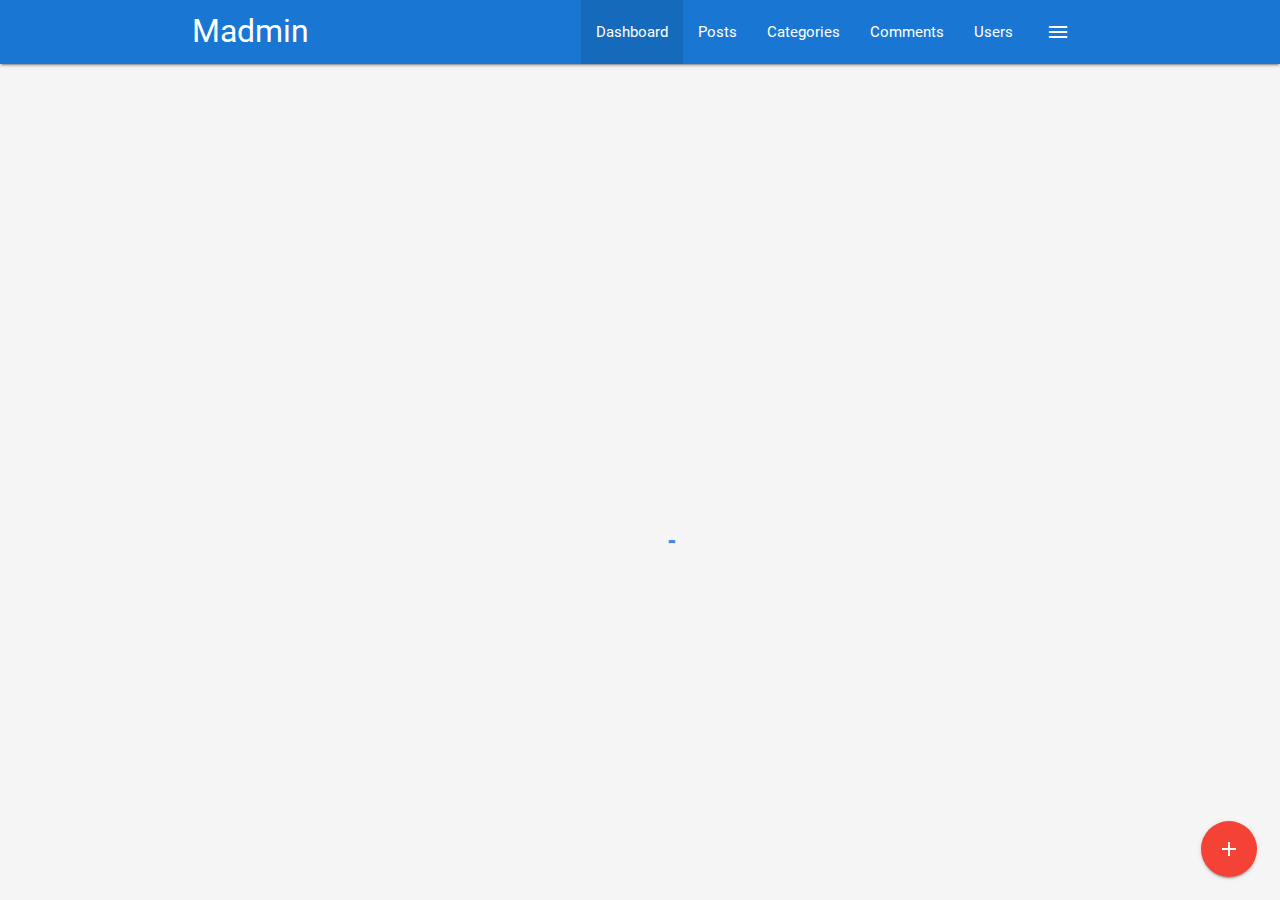
<file: index.html>
<!DOCTYPE html>
<html>

<head>
	<!--Import Google Icon Font-->
	<link href="https://fonts.googleapis.com/icon?family=Material+Icons" rel="stylesheet">
	<!--Import materialize.css-->
	<link type="text/css" rel="stylesheet" href="css/materialize.min.css" media="screen,projection" />
	<link type="text/css" rel="stylesheet" href="css/main.css" />

	<!--Let browser know website is optimized for mobile-->
	<meta name="viewport" content="width=device-width, initial-scale=1.0" />
	<title>Admin Page</title>
</head>

<body class="grey lighten-4">
	<!-- Navigation section-->
	<nav class="blue darken-2">
		<div class="container">
			<div class="nav-wrapper">
				<a href="index.html" class="brand-logo">Madmin</a>
				<a href="#" data-activates="side-nav" class="button-collapse show-on-large right">
					<i class="material-icons">menu</i>
				</a>
				<ul class="right hide-on-med-and-down">
					<li class="active"><a href="index.html">Dashboard</a></li>
					<li><a href="post.html">Posts</a></li>
					<li><a href="category.html">Categories</a></li>
					<li><a href="comments.html">Comments</a></li>
					<li><a href="users.html">Users</a></li>
				</ul>
				<!--				side nav-->
				<ul class="side-nav" id="side-nav">
					<li>
						<div class="user-view">
							<div class="background">
								<img src="img/ocean.jpg" class="responsive-img">
							</div>
							<a href="#">
								<img src="img/person1.jpg" class="circle">
							</a>
							<a href="#">
								<span class="name white-text">Lokendra Dangi</span>
							</a>
							<a href="#">
								<span class="email white-text">pachar.com@gmail.com</span>
							</a>
						</div>
					</li>
					<li><a href="index.html"><i class="material-icons">dashboard</i>Dashboard</a></li>
					<li><a href="post.html">Posts</a></li>
					<li><a href="category.html">Categories</a></li>
					<li><a href="comments.html">Comments</a></li>
					<li><a href="users.html">Users</a></li>
					<li>
						<div class="divider"></div>
					</li>
					<li>
						<a class="subheader">Account Controls</a>
					</li>
					<li>
						<a class="waves-effect" href="login.html">Logout</a>
					</li>
				</ul>
			</div>
		</div>
	</nav>
	<!--End of Navigation section-->

	<!--stats Section -->
	<section class="section section-stats center">
		<div class="row">
			<div class="col s12 m6 l3">
				<div class="card-panel blue lighten-1 white-text center">
					<i class="material-icons medium">insert_emoticon</i>
					<h5>Monthly Visitors</h5>
					<h3 class="count">28350</h3>
					<div class="progress grey lighten-1">
						<div class="determinate white" style="width: 40%;"></div>
					</div>
				</div>
			</div>
			<div class="col s12 m6 l3">
				<div class="card-panel  center">
					<i class="material-icons medium">mode_edit</i>
					<h5>Blog Post</h5>
					<h3 class="count">150</h3>
					<div class="progress grey lighten-1">
						<div class="determinate blue lighten-1" style="width: 20%;"></div>
					</div>
				</div>
			</div>
			<div class="col s12 m6 l3">
				<div class="card-panel blue lighten-1 white-text center">
					<i class="material-icons medium">mode_comment</i>
					<h5>Comments</h5>
					<h3 class="count">1200</h3>
					<div class="progress grey lighten-1">
						<div class="determinate white" style="width: 40%;"></div>
					</div>
				</div>
			</div>
			<div class="col s12 m6 l3">
				<div class="card-panel  center">
					<i class="material-icons medium">supervisor_account</i>
					<h5>Users</h5>
					<h3 class="count">350</h3>
					<div class="progress grey lighten-1">
						<div class="determinate blue" style="width: 10%;"></div>
					</div>
				</div>
			</div>
		</div>
	</section>
	<!-- End of stats Section -->

	<!--chart section-->
	<section class="section section-visitors blue lighten-4">
		<div class="row">
			<div class="col s12 m6 l8">
				<div class="card-panel">
					<div id="chartcontainer" style="height: 300px; width: 100%;"></div>
				</div>
			</div>
			<div class="col s12 m6 l4">
				<!--			latest comments-->
				<ul class="collection with-header latest-comments">
					<li class="collection-header">
						<h5>Latest Comments</h5>

					</li>

					<li class="collection-item avatar">
						<img src="img/person1.jpg" alt="" class="circle"><span class="title">Lokey Dangi</span>
						<p>"On the other hand, we denounce with righteous indignation and dislike ,</p>
						<a href="#" class="approve green-text">Approve</a> |
						<a href="#" class="deny red-text">Deny</a>
					</li>

					<li class="collection-item avatar">
						<img src="img/person2.jpg" alt="" class="circle"><span class="title">Raji Dangi</span>
						<p>"On the other hand, we denounce with righteous indignation and dislike</p>
						<a href="#" class="approve green-text">Approve</a> |
						<a href="#" class="deny red-text">Deny</a>
					</li>

					<li class="collection-item avatar">
						<img src="img/person3.jpg" alt="" class="circle"><span class="title">Hasil Dangi</span>
						<p>"On the other hand, we denounce with righteous indignation and dislike </p>
						<a href="#" class="approve green-text">Approve</a> |
						<a href="#" class="deny red-text">Deny</a>
					</li>
				</ul>
			</div>
		</div>
	</section>
	<!-- End of chart section-->

	<!--section Recent post and todolist-->
	<section class="section section-recent">
		<div class="row">
			<div class="col s12 l8 m6">
				<div class="card">
					<div class="card-content">
						<span class="card-title">Recent Posts</span>
						<table class="striped">
							<thead>
								<tr>
									<th>Title</th>
									<th>Category</th>
									<th> </th>
								</tr>
							</thead>
							<tbody>
								<tr>
									<td>Post One</td>
									<td>Web Developement</td>
									<td>
										<a href="detail.html" class="btn blue lighten-2">Details</a>
									</td>
								</tr>
								<tr>
									<td>Post Two</td>
									<td>Graphic Design</td>
									<td>
										<a href="detail.html" class="btn blue lighten-2">Details</a>
									</td>
								</tr>
								<tr>
									<td>Post Three</td>
									<td>Web Developement</td>
									<td>
										<a href="detail.html" class="btn blue lighten-2">Details</a>
									</td>
								</tr>
							</tbody>
						</table>
					</div>
				</div>
			</div>
			<div class="col s12 l4 m6">
				<div class="card">
					<div class="card-content">
						<span class="card-title">Quick TodoList</span>
						<form id="todo-form">
							<div class="input-field">
								<input id="todo" type="text" placeholder="Add Items">
							</div>
						</form>
						<ul class="collection todos">
							<li class="collection-item">
								<div>Todo One
									<a href="#!" class="secondary-content delete">
										<i class="material-icons">close</i>
									</a>
								</div>
							</li>
							<li class="collection-item">
								<div>Todo Two
									<a href="#!" class="secondary-content delete">
										<i class="material-icons">close</i>
									</a>
								</div>
							</li>
						</ul>
					</div>
				</div>
			</div>
		</div>
	</section>
	<!-- End of section Recent post and todolist-->

	<!-- footer section -->
	<footer class="section blue darken-2 white-text center">
		<p>Madmin Panel Copyright &copy; 2019</p>
	</footer>
	<!-- End of footer section -->

	<!-- Fixed Action Button section-->
	<div class="fixed-action-btn">
		<a class="modal-trigger btn-floating btn-large red">
			<i class="material-icons">add</i>
		</a>
		<ul>
			<li>
				<a href="#postmodal" class="btn-floating blue">
					<i class="material-icons">mode_edit</i>
				</a>
			</li>
			<li>
				<a href="#category-modal" class="btn-floating blue">
					<i class="material-icons">folder</i>
				</a>
			</li>
			<li>
				<a href="#user-modal" class="btn-floating blue">
					<i class="material-icons">supervisor_account</i>
				</a>
			</li>
		</ul>
	</div>
	<!--End of Fixed Action Button section-->

	<!--	Preloader section-->
	<div class="loader preloader-wrapper big active">
		<div class="spinner-layer spinner-blue-only">
			<div class="circle-clipper left">
				<div class="circle"></div>
			</div>
			<div class="gap-patch">
				<div class="circle"></div>
			</div>
			<div class="circle-clipper right">
				<div class="circle"></div>
			</div>
		</div>
	</div>
	<!--	End of Preloader section-->

	<!-- post modal section-->
	<div id="postmodal" class="modal">
		<div class="modal-content">
			<h4>Add Post</h4>
			<form>
				<div class="input-field">
					<input type="text" id="title">
					<label for="title">Title</label>
				</div>
				<div class="input-field">
					<select>
						<option value="" disabled selected>Select Option</option>
						<option value="1">Web Development</option>
						<option value="2">Web Developer</option>
						<option value="3">Graphic Design</option>
						<option value="4">Mobile Development</option>
					</select>
					<label>Category</label>
				</div>
				<div class="input-field">
					<textarea name="body" id="body" class="materialize-textarea">
				</textarea>
					<label for="body">Body</label>
				</div>
			</form>
			<div class="modal-footer">
				<a href="#!" class="modal-action modal-close btn blue white-text">Submit</a>
			</div>
		</div>
	</div>
	<!--End post modal section-->

	<!--Import jQuery before materialize.js-->
	<script type="text/javascript" src="https://code.jquery.com/jquery-3.2.1.min.js"></script>
	<script type="text/javascript" src="js/materialize.min.js"></script>

	<!--	Import Canvas Javascript-->
	<script src="https://canvasjs.com/assets/script/canvasjs.min.js"></script>
	<script src="js/chart.js"></script>
	<script>
		//section hide
		$('.section').hide();

		setTimeout(function() {

			$(document).ready(function() {
				//show section
				$('.section').fadeIn();

				//hide preloader
				$('.loader').fadeOut();

				//Init Side nav
				$('.button-collapse').sideNav();

				//init modal
				$('.modal').modal();

				//init select
				$('select').material_select();
				//counter
				$('.count').each(function() {
					$(this).prop('Counter', 0).animate({
						Counter: $(this).text()
					}, {
						duration: 1000,
						easing: 'swing',
						step: function(now) {
							$(this).text(Math.ceil(now));
						}
					});
				});
				//Comments Approve and Deny
				$('.approve').click(function(e) {

					Materialize.toast('Comment Approved', 3000);
					e.preventDefault();
				});

				$('.deny').click(function(e) {

					Materialize.toast('Comment Denied', 3000);
					e.preventDefault();
				});


				//Quick todo list
				$('#todo-form').submit(function(e) {
					const output = `<li class="collection-item">
							<div>${$('#todo').val()}
							<a href="#!" class="secondary-content delete">
								<i class="material-icons">close</i>
							</a>
							</div>
						</li>`;
					$('.todos').append(output);
					Materialize.toast('To do Added', 3000);
					e.preventDefault();
				});

				//Delete todo list
				$('.todos').on('click', '.delete', function(e) {
					$(this).parent().parent().remove();
					Materialize.toast('Todo Removed', 3000);
					e.preventDefault();
				});

			});
		}, 3000);
	</script>
</body></html>
</file>
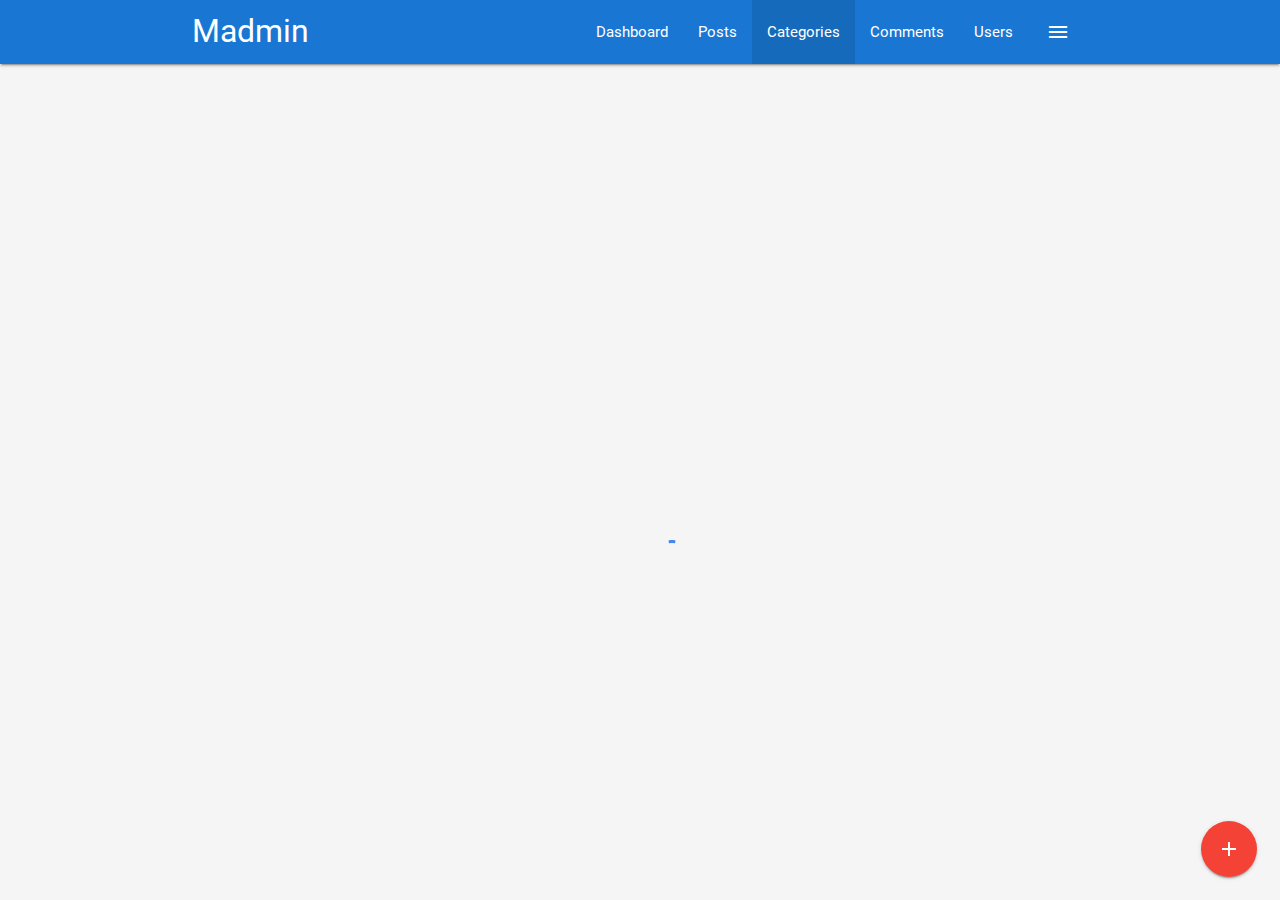
<file: category.html>
<!DOCTYPE html>
<html>

<head>
	<!--Import Google Icon Font-->
	<link href="https://fonts.googleapis.com/icon?family=Material+Icons" rel="stylesheet">
	<!--Import materialize.css-->
	<link type="text/css" rel="stylesheet" href="css/materialize.min.css" media="screen,projection" />
	<link type="text/css" rel="stylesheet" href="css/main.css" />

	<!--Let browser know website is optimized for mobile-->
	<meta name="viewport" content="width=device-width, initial-scale=1.0" />
	<title>Category Page</title>
</head>

<body class="grey lighten-4">
	<!-- Navigation section-->
	<nav class="blue darken-2">
		<div class="container">
			<div class="nav-wrapper">
				<a href="index.html" class="brand-logo">Madmin</a>
				<a href="#" data-activates="side-nav" class="button-collapse show-on-large right">
					<i class="material-icons">menu</i>
				</a>
				<ul class="right hide-on-med-and-down">
					<li><a href="index.html">Dashboard</a></li>
					<li><a href="post.html">Posts</a></li>
					<li class="active"><a href="category.html">Categories</a></li>
					<li><a href="comments.html">Comments</a></li>
					<li><a href="users.html">Users</a></li>
				</ul>
				<!--				side nav-->
				<ul class="side-nav" id="side-nav">
					<li>
						<div class="user-view">
							<div class="background">
								<img src="img/ocean.jpg" class="responsive-img">
							</div>
							<a href="#">
								<img src="img/person1.jpg" class="circle">
							</a>
							<a href="#">
								<span class="name white-text">Lokendra Dangi</span>
							</a>
							<a href="#">
								<span class="email white-text">pachar.com@gmail.com</span>
							</a>
						</div>
					</li>
					<li><a href="#"><i class="material-icons">dashboard</i>Dashboard</a></li>
					<li><a href="post.html">Posts</a></li>
					<li><a href="categories.html">Categories</a></li>
					<li><a href="comment.html">Comments</a></li>
					<li><a href="user.html">Users</a></li>
					<li>
						<div class="divider"></div>
					</li>
					<li>
						<a class="subheader">Account Controls</a>
					</li>
					<li>
						<a class="waves-effect" href="login.html">Logout</a>
					</li>
				</ul>
			</div>
		</div>
	</nav>
	<!--End of Navigation section-->

	<!--  section category-->
	<section class="section section-category grey lighten-4">
		<div class="container">
			<div class="row">
				<div class="col s12">
					<div class="card">
						<div class="card-content">
							<span class="card-title">Categories</span>
							<table class="striped">
								<thead>
									<tr>
										<th>Title</th>
										<th>Date Created</th>
										<th></th>
									</tr>
								</thead>
								<tbody>
									<tr>
										<td>Web Developement</td>
										<td>Jan 1, 2018</td>
										<td>
											<a href="detail.html" class="btn blue lighten-2">Details</a>
										</td>
									</tr>
									<tr>
										<td>Graphic Design</td>
										<td>Jan 3 , 2018</td>
										<td>
											<a href="detail.html" class="btn blue lighten-2">Details</a>
										</td>
									</tr>
									<tr>
										<td>Web Developement</td>
										<td>Jan 4, 2018</td>
										<td>
											<a href="detail.html" class="btn blue lighten-2">Details</a>
										</td>
									</tr>
								</tbody>
							</table>
						</div>
						<div class="card-action">
							<ul class="pagination">
								<li class="disabled">
									<a href="" class="blue-text">
										<i class="material-icons">chevron_left</i>
									</a>
								</li>
								<li class="active blue lighten-2">
									<a class="white-text" href="#">1</a>
								</li>
								<li class="waves-effect">
									<a class="blue-text" href="#">2</a>
								</li>
								<li class="waves-effect">
									<a class="blue-text" href="#">3</a>
								</li>
								<li class="waves-effect">
									<a class="blue-text" href="#">4</a>
								</li>
								<li class="waves-effect">
									<a class="blue-text" href="#">5</a>
								</li>
								<li class="waves-effect">
									<a href="" class="blue-text">
										<i class="material-icons">chevron_right</i>
									</a>
								</li>
							</ul>
						</div>
					</div>
				</div>
			</div>
		</div>
	</section>


	<!-- footer section -->
	<footer class="section blue darken-2 white-text center">
		<p>Madmin Panel Copyright &copy; 2019</p>
	</footer>
	<!-- End of footer section -->

	<!-- Fixed Action Button section-->
	<div class="fixed-action-btn">
		<a href="#post-modal" class=" modal-trigger btn-floating btn-large red">
			<i class="material-icons">add</i>
		</a>
	</div>
	<!--End of Fixed Action Button section-->

	<!-- Add post modal-->
	<div id="post-modal" class="modal">
		<div class="modal-content">
			<h4>Add Category</h4>
			<form>
				<div class="input-field">
					<input type="text" id="title">
					<label for="title">Title</label>
				</div>
			</form>
			<div class="modal-footer">
				<a href="#!" class="modal-action modal-close btn blue white-text">Submit</a>
			</div>
		</div>
	</div>
	<!--End of Add post modal-->


	<!--	Preloader section-->
	<div class="loader preloader-wrapper big active">
		<div class="spinner-layer spinner-blue-only">
			<div class="circle-clipper left">
				<div class="circle"></div>
			</div>
			<div class="gap-patch">
				<div class="circle"></div>
			</div>
			<div class="circle-clipper right">
				<div class="circle"></div>
			</div>
		</div>
	</div>
	<!--	End of Preloader section-->


	<!--Import jQuery before materialize.js-->
	<script type="text/javascript" src="https://code.jquery.com/jquery-3.2.1.min.js"></script>
	<script type="text/javascript" src="js/materialize.min.js"></script>

	<script src="https://cdn.ckeditor.com/4.8.0/standard/ckeditor.js"></script>

	<script>
		//section hide
		$('.section').hide();

		setTimeout(function() {

			$(document).ready(function() {
				//show section
				$('.section').fadeIn();

				//hide preloader
				$('.loader').fadeOut();

				//Init Side nav
				$('.button-collapse').sideNav();

				//init modal
				$('.modal').modal();

				//init select
				$('select').material_select();


			});
		}, 3000);
	</script>
</body></html>
</file>
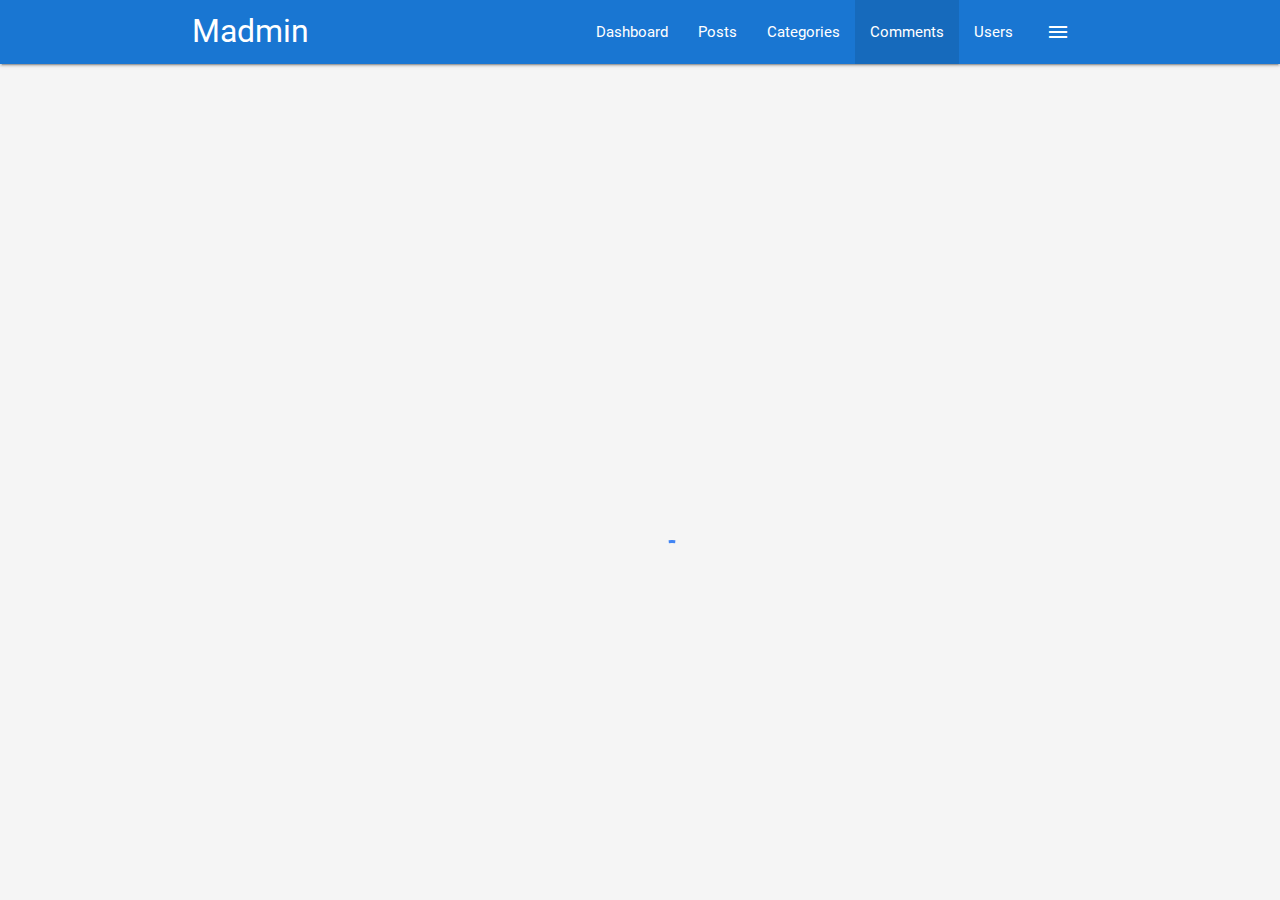
<file: comments.html>
<!DOCTYPE html>
<html>

<head>
	<!--Import Google Icon Font-->
	<link href="https://fonts.googleapis.com/icon?family=Material+Icons" rel="stylesheet">
	<!--Import materialize.css-->
	<link type="text/css" rel="stylesheet" href="css/materialize.min.css" media="screen,projection" />
	<link type="text/css" rel="stylesheet" href="css/main.css" />

	<!--Let browser know website is optimized for mobile-->
	<meta name="viewport" content="width=device-width, initial-scale=1.0" />
	<title>Category Page</title>
</head>

<body class="grey lighten-4">
	<!-- Navigation section-->
	<nav class="blue darken-2">
		<div class="container">
			<div class="nav-wrapper">
				<a href="index.html" class="brand-logo">Madmin</a>
				<a href="#" data-activates="side-nav" class="button-collapse show-on-large right">
					<i class="material-icons">menu</i>
				</a>
				<ul class="right hide-on-med-and-down">
					<li><a href="#">Dashboard</a></li>
					<li><a href="#postmodal">Posts</a></li>
					<li><a href="categories.html">Categories</a></li>
					<li class="active"><a href="comment.html">Comments</a></li>
					<li><a href="users.html">Users</a></li>
				</ul>
				<!--				side nav-->
				<ul class="side-nav" id="side-nav">
					<li>
						<div class="user-view">
							<div class="background">
								<img src="img/ocean.jpg" class="responsive-img">
							</div>
							<a href="#">
								<img src="img/person1.jpg" class="circle">
							</a>
							<a href="#">
								<span class="name white-text">Lokendra Dangi</span>
							</a>
							<a href="#">
								<span class="email white-text">pachar.com@gmail.com</span>
							</a>
						</div>
					</li>
					<li><a href="index.html"><i class="material-icons">dashboard</i>Dashboard</a></li>
					<li><a href="post.html">Posts</a></li>
					<li><a href="category.html">Categories</a></li>
					<li><a href="comments.html">Comments</a></li>
					<li><a href="users.html">Users</a></li>
					<li>
						<div class="divider"></div>
					</li>
					<li>
						<a class="subheader">Account Controls</a>
					</li>
					<li>
						<a class="waves-effect" href="login.html">Logout</a>
					</li>
				</ul>
			</div>
		</div>
	</nav>
	<!--End of Navigation section-->

	<!--  section comments-->
	<section class="section section-comments grey lighten-4">
		<div class="container">
			<div class="row">
				<div class="col s12">
					<div class="card">
						<div class="card-content">
							<span class="card-title">Comments</span>
							<table class="striped">
								
								<tbody>
									<tr>
										<td width="70">
											<img src="img/person1.jpg" alt="" class="responsive-img circle" style="width: 40px; margin-left:10px;">
										</td>
										<td>Lorem ipsum dolor sit amet, consectetur adipiscing elit. Cras volutpat pharetra.</td>
										<td>
											<a class="green-text">
												<i class="material-icons">done</i>
											</a>
											
											<a class="red-text">
												<i class="material-icons">close</i>
											</a>
										</td>
									</tr>
									<tr>
										<td width="70">
											<img src="img/person2.jpg" alt="" class="responsive-img circle" style="width: 40px; margin-left:10px;">
										</td>
										<td>Lorem ipsum dolor sit amet, consectetur adipiscing elit. Cras volutpat pharetra.</td>
										<td>
											<a class="green-text">
												<i class="material-icons">done</i>
											</a>
											
											<a class="red-text">
												<i class="material-icons">close</i>
											</a>
										</td>
									</tr>
									<tr>
										<td width="70">
											<img src="img/person3.jpg" alt="" class="responsive-img circle" style="width: 40px; margin-left:10px;">
										</td>
										<td>Lorem ipsum dolor sit amet, consectetur adipiscing elit. Cras volutpat pharetra.</td>
										<td>
											<a class="green-text">
												<i class="material-icons">done</i>
											</a>
											
											<a class="red-text">
												<i class="material-icons">close</i>
											</a>
										</td>
									</tr>
									<tr>
										<td width="70">
											<img src="img/person4.jpg" alt="" class="responsive-img circle" style="width: 40px; margin-left:10px;">
										</td>
										<td>Lorem ipsum dolor sit amet, consectetur adipiscing elit. Cras volutpat pharetra.</td>
										<td>
											<a class="green-text">
												<i class="material-icons">done</i>
											</a>
											
											<a class="red-text">
												<i class="material-icons">close</i>
											</a>
										</td>
									</tr>
								</tbody>
							</table>
						</div>
						<div class="card-action">
							<ul class="pagination">
								<li class="disabled">
									<a href="" class="blue-text">
										<i class="material-icons">chevron_left</i>
									</a>
								</li>
								<li class="active blue lighten-2">
									<a class="white-text" href="#">1</a>
								</li>
								<li class="waves-effect">
									<a class="blue-text" href="#">2</a>
								</li>
								<li class="waves-effect">
									<a class="blue-text" href="#">3</a>
								</li>
								<li class="waves-effect">
									<a class="blue-text" href="#">4</a>
								</li>
								<li class="waves-effect">
									<a class="blue-text" href="#">5</a>
								</li>
								<li class="waves-effect">
									<a href="" class="blue-text">
										<i class="material-icons">chevron_right</i>
									</a>
								</li>
							</ul>
						</div>
					</div>
				</div>
			</div>
		</div>
	</section>


	<!-- footer section -->
	<footer class="section blue darken-2 white-text center">
		<p>Madmin Panel Copyright &copy; 2019</p>
	</footer>
	<!-- End of footer section -->

	<!--	Preloader section-->
	<div class="loader preloader-wrapper big active">
		<div class="spinner-layer spinner-blue-only">
			<div class="circle-clipper left">
				<div class="circle"></div>
			</div>
			<div class="gap-patch">
				<div class="circle"></div>
			</div>
			<div class="circle-clipper right">
				<div class="circle"></div>
			</div>
		</div>
	</div>
	<!--	End of Preloader section-->


	<!--Import jQuery before materialize.js-->
	<script type="text/javascript" src="https://code.jquery.com/jquery-3.2.1.min.js"></script>
	<script type="text/javascript" src="js/materialize.min.js"></script>

	<script src="https://cdn.ckeditor.com/4.8.0/standard/ckeditor.js"></script>

	<script>
		//section hide
		$('.section').hide();

		setTimeout(function() {

			$(document).ready(function() {
				//show section
				$('.section').fadeIn();

				//hide preloader
				$('.loader').fadeOut();

				//Init Side nav
				$('.button-collapse').sideNav();

				//init modal
				$('.modal').modal();

				//init select
				$('select').material_select();


			});
		}, 3000);

	</script>
</body>

</html>
</file>
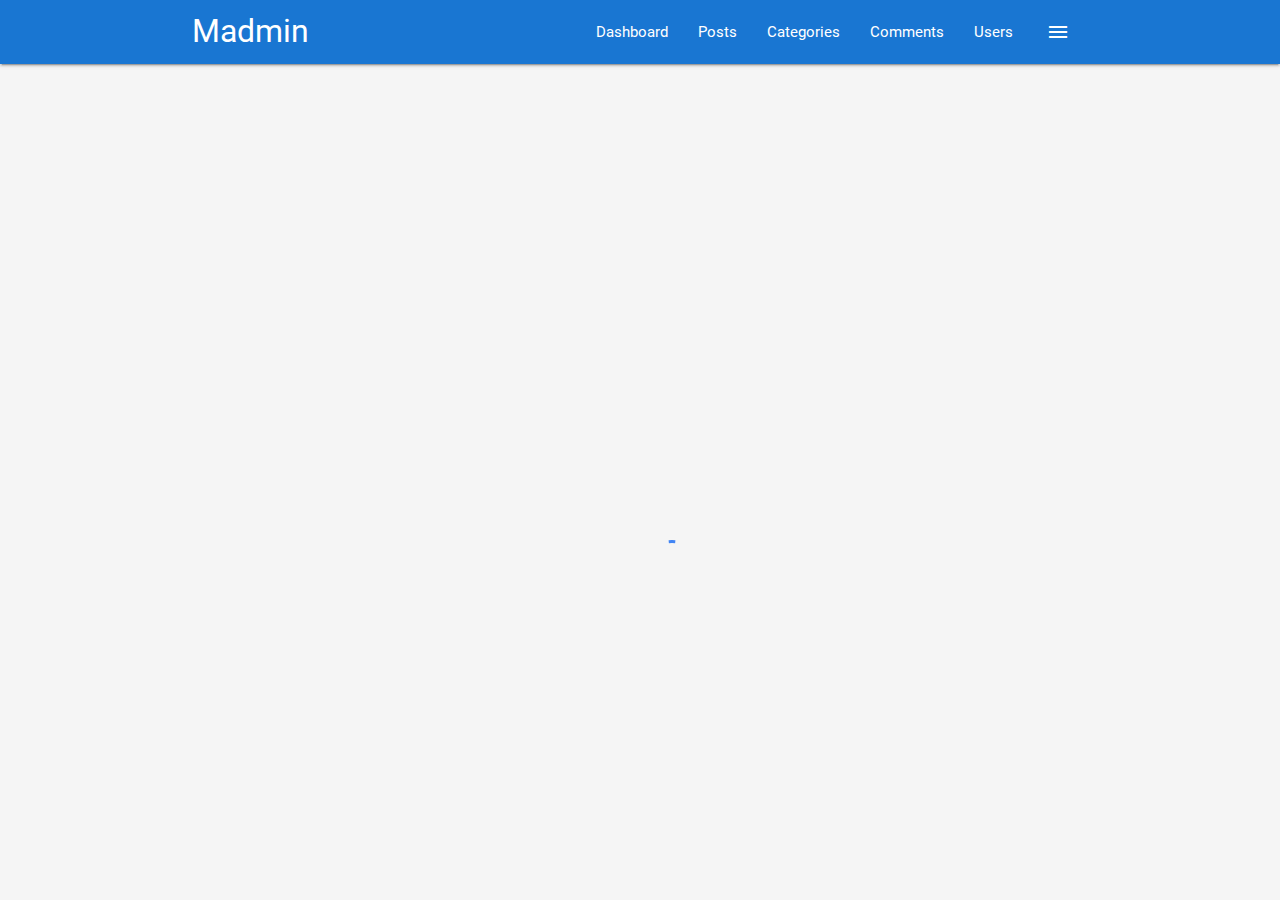
<file: details.html>
<!DOCTYPE html>
<html>

<head>
	<!--Import Google Icon Font-->
	<link href="https://fonts.googleapis.com/icon?family=Material+Icons" rel="stylesheet">
	<!--Import materialize.css-->
	<link type="text/css" rel="stylesheet" href="css/materialize.min.css" media="screen,projection" />
	<link type="text/css" rel="stylesheet" href="css/main.css" />

	<!--Let browser know website is optimized for mobile-->
	<meta name="viewport" content="width=device-width, initial-scale=1.0" />
	<title>Admin Page</title>
</head>

<body class="grey lighten-4">
	<!-- Navigation section-->
	<nav class="blue darken-2">
		<div class="container">
			<div class="nav-wrapper">
				<a href="index.html" class="brand-logo">Madmin</a>
				<a href="#" data-activates="side-nav" class="button-collapse show-on-large right">
					<i class="material-icons">menu</i>
				</a>
				<ul class="right hide-on-med-and-down">
					<li><a href="index.html">Dashboard</a></li>
					<li><a href="post.html">Posts</a></li>
					<li><a href="category.html">Categories</a></li>
					<li><a href="comments.html">Comments</a></li>
					<li><a href="users.html">Users</a></li>
				</ul>
				<!--				side nav-->
				<ul class="side-nav" id="side-nav">
					<li>
						<div class="user-view">
							<div class="background">
								<img src="img/ocean.jpg" class="responsive-img">
							</div>
							<a href="#">
								<img src="img/person1.jpg" class="circle">
							</a>
							<a href="#">
								<span class="name white-text">Lokendra Dangi</span>
							</a>
							<a href="#">
								<span class="email white-text">pachar.com@gmail.com</span>
							</a>
						</div>
					</li>
					<li><a href="#"><i class="material-icons">dashboard</i>Dashboard</a></li>
					<li><a href="post.html">Posts</a></li>
					<li><a href="categories.html">Categories</a></li>
					<li><a href="comment.html">Comments</a></li>
					<li><a href="user.html">Users</a></li>
					<li>
						<div class="divider"></div>
					</li>
					<li>
						<a class="subheader">Account Controls</a>
					</li>
					<li>
						<a class="waves-effect" href="login.html">Logout</a>
					</li>
				</ul>
			</div>
		</div>
	</nav>
	<!--End of Navigation section-->

	<!--  section Details-->
	<section class="section section-details grey lighten-4">
		<div class="container">
			<div class="row">
				<div class="col s12">
					<div class="card">
						<div class="card-content">
							<div class="row">
								<div class="col s12 m6">
									<span class="card-title">Posts Details</span>
								</div>
								<div class="col s12 m6">
									<img src="img/person4.jpg" alt="" class="responsive-img circle" style="width: 40px; margin-left:10px;">
									<p>Posted By Lokendra Dangi</p>
									<p>on jan 10 2019</p>
								</div>
							</div>
							<form>
								<div class="input-field">
									<input type="text" id="title" value="Post One">
									<label for="title">Title</label>
								</div>
								<div class="input-field">
									<select>
										<option value="" disabled selected>Select Option</option>
										<option value="1">Web Development</option>
										<option value="2">Web Developer</option>
										<option value="3">Graphic Design</option>
										<option value="4">Mobile Development</option>
									</select>
									<label>Category</label>
								</div>
								<div class="input-field">
									<textarea name="body" id="body" class="materialize-textarea">
								 This is the content for post one</textarea>
								</div>
							</form>
						</div>
						<div class="card-action">
							<button class="btn green">Save</button>
							<button class="btn red">Delete</button>
						</div>
					</div>
				</div>
			</div>
		</div>
	</section>


	<!-- footer section -->
	<footer class="section blue darken-2 white-text center">
		<p>Madmin Panel Copyright &copy; 2019</p>
	</footer>
	<!-- End of footer section -->



	<!--	Preloader section-->
	<div class="loader preloader-wrapper big active">
		<div class="spinner-layer spinner-blue-only">
			<div class="circle-clipper left">
				<div class="circle"></div>
			</div>
			<div class="gap-patch">
				<div class="circle"></div>
			</div>
			<div class="circle-clipper right">
				<div class="circle"></div>
			</div>
		</div>
	</div>
	<!--	End of Preloader section-->



	<!--Import jQuery before materialize.js-->
	<script type="text/javascript" src="https://code.jquery.com/jquery-3.2.1.min.js"></script>
	<script type="text/javascript" src="js/materialize.min.js"></script>

	<script src="https://cdn.ckeditor.com/4.8.0/standard/ckeditor.js"></script>

	<script>
		//section hide
		$('.section').hide();

		setTimeout(function() {

			$(document).ready(function() {
				//show section
				$('.section').fadeIn();

				//hide preloader
				$('.loader').fadeOut();

				//Init Side nav
				$('.button-collapse').sideNav();

				//init modal
				$('.modal').modal();

				//init select
				$('select').material_select();
				CKEDITOR.replace('body');

			});
		}, 3000);
	</script>
</body></html>
</file>
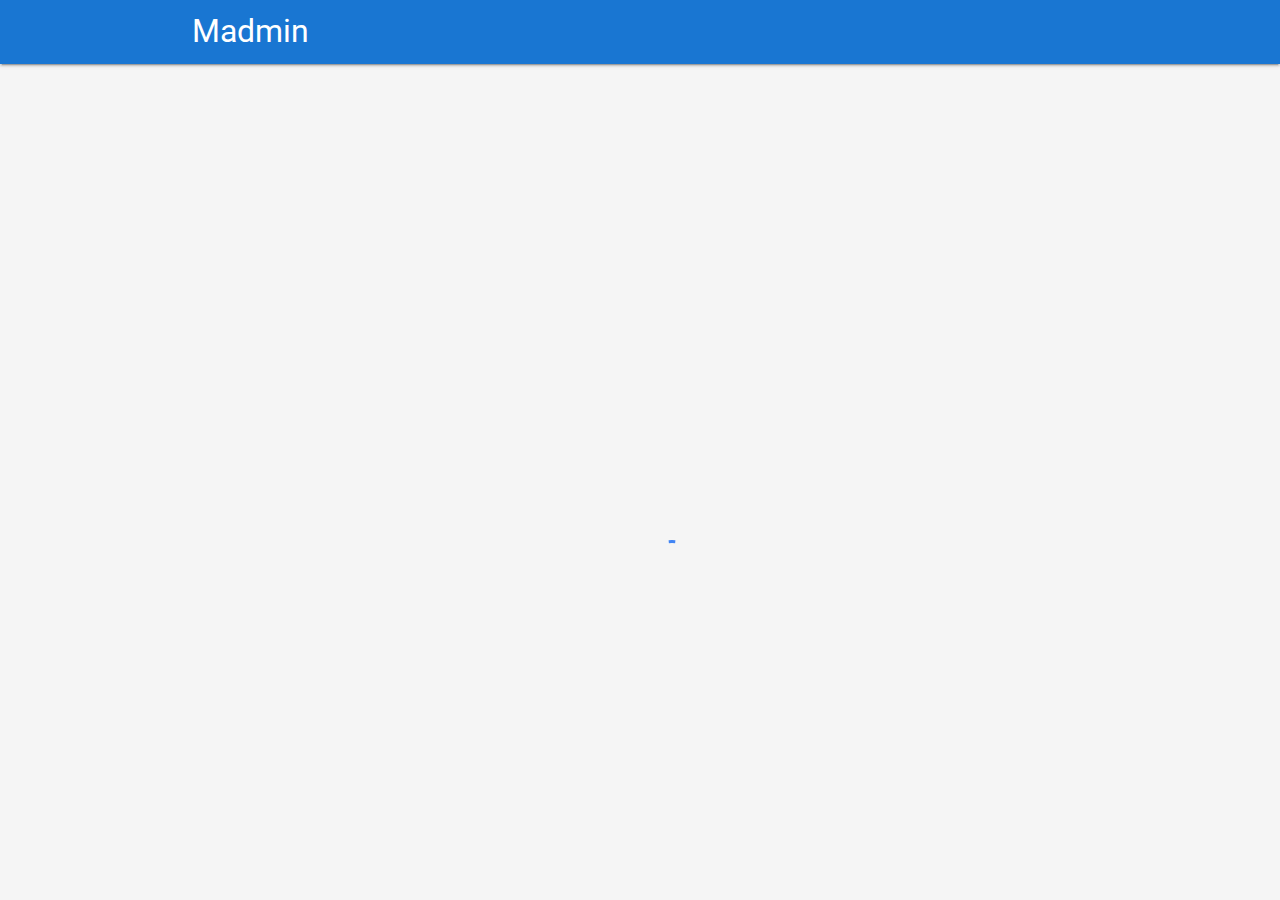
<file: login.html>
<!DOCTYPE html>
<html>

<head>
	<!--Import Google Icon Font-->
	<link href="https://fonts.googleapis.com/icon?family=Material+Icons" rel="stylesheet">
	<!--Import materialize.css-->
	<link type="text/css" rel="stylesheet" href="css/materialize.min.css" media="screen,projection" />
	<link type="text/css" rel="stylesheet" href="css/main.css" />

	<!--Let browser know website is optimized for mobile-->
	<meta name="viewport" content="width=device-width, initial-scale=1.0" />
	<title>Admin Page</title>
</head>

<body class="grey lighten-4">
	<!-- Nav section-->
	<nav class="blue darken-2">
		<div class="container">
			<div class="nav-wrapper">
				<a href="index.html" class="brand-logo">Madmin</a>
			</div>
		</div>
	</nav>
	<!--End of Navigation section-->
<section class="section section-login">
	<div class="container">
	<div class="row">
		<div class="col s12 m8 offset-m2 l6 offset-l3">
			<div class="card-panel login blue darken-2 white-text center">
				<h2>Madmin Login</h2>
				<form action="index.html">
					<div class="input-field">
						<i class="material-icons prefix">email</i>
						<input type="email" id="email">
						<label class="white-text" for="email">Email</label>
					</div>
					<div class="input-field">
						<i class="material-icons prefix">lock</i>
						<input type="password" id="password">
						<label class="white-text" for="password">Password</label>
					</div>
					<input type="submit" value="Login" class="btn btn-large btn-extended grey lighten-4 black-text">
				</form>
			</div>
		</div>
	</div>
</div>
</section>


	<!-- footer section -->
	<footer class="section blue darken-2 white-text center">
		<p>Madmin Panel Copyright &copy; 2019</p>
	</footer>
	<!-- End of footer section -->


	<!--	Preloader section-->
	<div class="loader preloader-wrapper big active">
		<div class="spinner-layer spinner-blue-only">
			<div class="circle-clipper left">
				<div class="circle"></div>
			</div>
			<div class="gap-patch">
				<div class="circle"></div>
			</div>
			<div class="circle-clipper right">
				<div class="circle"></div>
			</div>
		</div>
	</div>
	<!--	End of Preloader section-->


	<!--Import jQuery before materialize.js-->
	<script type="text/javascript" src="https://code.jquery.com/jquery-3.2.1.min.js"></script>
	<script type="text/javascript" src="js/materialize.min.js"></script>

	<script>
		//section hide
		$('.section').hide();

		setTimeout(function() {

			$(document).ready(function() {
				//show section
				$('.section').fadeIn();

				//hide preloader
				$('.loader').fadeOut();

			});
		}, 3000);

	</script>
</body>

</html>
</file>
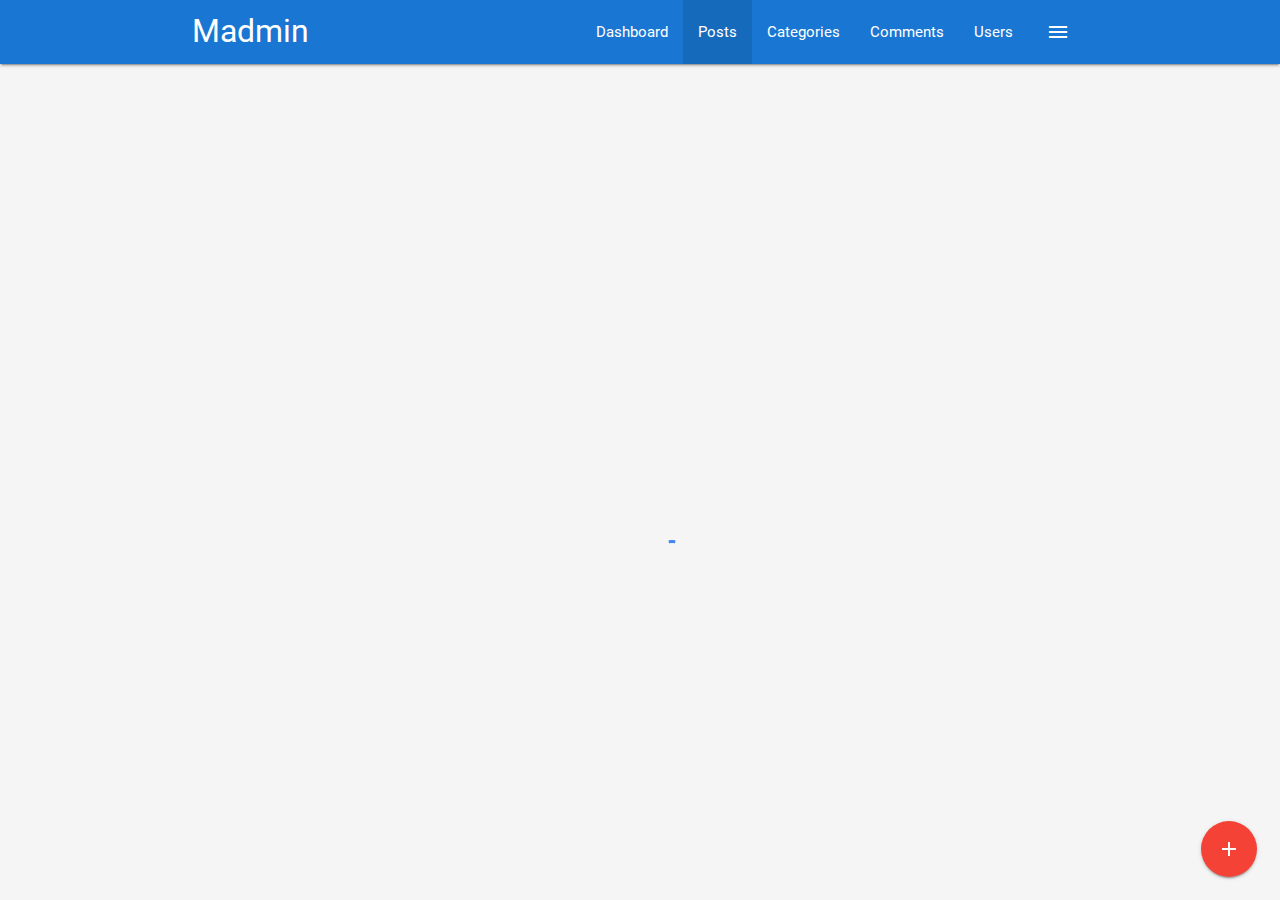
<file: post.html>
<!DOCTYPE html>
<html>

<head>
	<!--Import Google Icon Font-->
	<link href="https://fonts.googleapis.com/icon?family=Material+Icons" rel="stylesheet">
	<!--Import materialize.css-->
	<link type="text/css" rel="stylesheet" href="css/materialize.min.css" media="screen,projection" />
	<link type="text/css" rel="stylesheet" href="css/main.css" />

	<!--Let browser know website is optimized for mobile-->
	<meta name="viewport" content="width=device-width, initial-scale=1.0" />
	<title>Admin Page</title>
</head>

<body class="grey lighten-4">
	<!-- Navigation section-->
	<nav class="blue darken-2">
		<div class="container">
			<div class="nav-wrapper">
				<a href="index.html" class="brand-logo">Madmin</a>
				<a href="#" data-activates="side-nav" class="button-collapse show-on-large right">
					<i class="material-icons">menu</i>
				</a>
				<ul class="right hide-on-med-and-down">
					<li><a href="index.html">Dashboard</a></li>
					<li class="active"><a href="post.html">Posts</a></li>
					<li><a href="category.html">Categories</a></li>
					<li><a href="comments.html">Comments</a></li>
					<li><a href="users.html">Users</a></li>
				</ul>
				<!--				side nav-->
				<ul class="side-nav" id="side-nav">
					<li>
						<div class="user-view">
							<div class="background">
								<img src="img/ocean.jpg" class="responsive-img">
							</div>
							<a href="#">
								<img src="img/person1.jpg" class="circle">
							</a>
							<a href="#">
								<span class="name white-text">Lokendra Dangi</span>
							</a>
							<a href="#">
								<span class="email white-text">pachar.com@gmail.com</span>
							</a>
						</div>
					</li>
					<li><a href="#"><i class="material-icons">dashboard</i>Dashboard</a></li>
					<li><a href="post.html">Posts</a></li>
					<li><a href="categories.html">Categories</a></li>
					<li><a href="comment.html">Comments</a></li>
					<li><a href="user.html">Users</a></li>
					<li>
						<div class="divider"></div>
					</li>
					<li>
						<a class="subheader">Account Controls</a>
					</li>
					<li>
						<a class="waves-effect" href="login.html">Logout</a>
					</li>
				</ul>
			</div>
		</div>
	</nav>
	<!--End of Navigation section-->
	
	<!--  section post-->
	<section class="section section-post grey lighten-4">
		<div class="container">
			<div class="row">
				<div class="col s12">
					<div class="card">
						<div class="card-content">
							<span class="card-title">Posts</span>
							<table class="striped">
								<thead>
									<tr>
										<th>Title</th>
										<th>Category</th>
										<th>Date Created</th>
										<th></th>
									</tr>
								</thead>
								<tbody>
									<tr>
										<td>Post One</td>
										<td>Web Developement</td>
										<td>Jan 1, 2018</td>
										<td>
											<a href="detail.html" class="btn blue lighten-2">Details</a>
										</td>
									</tr>
									<tr>
										<td>Post Two</td>
										<td>Graphic Design</td>
										<td>Jan 3 , 2018</td>
										<td>
											<a href="detail.html" class="btn blue lighten-2">Details</a>
										</td>
									</tr>
									<tr>
										<td>Post Three</td>
										<td>Web Developement</td>
										<td>Jan 4, 2018</td>
										<td>
											<a href="detail.html" class="btn blue lighten-2">Details</a>
										</td>
									</tr>
									<tr>
										<td>Post Three</td>
										<td>Web Developement</td>
										<td>Jan 4, 2018</td>
										<td>
											<a href="detail.html" class="btn blue lighten-2">Details</a>
										</td>
									</tr>
									<tr>
										<td>Post Three</td>
										<td>Web Developement</td>
										<td>Jan 4, 2018</td>
										<td>
											<a href="detail.html" class="btn blue lighten-2">Details</a>
										</td>
									</tr>
									<tr>
										<td>Post Three</td>
										<td>Web Developement</td>
										<td>Jan 4 , 2018</td>
										<td>
											<a href="detail.html" class="btn blue lighten-2">Details</a>
										</td>
									</tr>
								</tbody>
							</table>
						</div>
						<div class="card-action">
							<ul class="pagination">
								<li class="disabled">
									<a href="" class="blue-text">
										<i class="material-icons">chevron_left</i>
									</a>
								</li>
								<li class="active blue lighten-2">
									<a class="white-text" href="#">1</a>
								</li>
								<li class="waves-effect">
									<a class="blue-text" href="#">2</a>
								</li>
								<li class="waves-effect">
									<a class="blue-text" href="#">3</a>
								</li>
								<li class="waves-effect">
									<a class="blue-text" href="#">4</a>
								</li>
								<li class="waves-effect">
									<a class="blue-text" href="#">5</a>
								</li>
								<li class="waves-effect">
									<a href="" class="blue-text">
										<i class="material-icons">chevron_right</i>
									</a>
								</li>
							</ul>
						</div>
					</div>
				</div>
			</div>
		</div>
	</section>


	<!-- footer section -->
	<footer class="section blue darken-2 white-text center">
		<p>Madmin Panel Copyright &copy; 2019</p>
	</footer>
	<!-- End of footer section -->

	<!-- Fixed Action Button section-->
	<div class="fixed-action-btn">
		<a href="#post-modal"class="modal-trigger btn-floating btn-large red">
			<i class="material-icons">add</i>
		</a>
	</div>
	<!--End of Fixed Action Button section-->

	<!--	Preloader section-->
	<div class="loader preloader-wrapper big active">
		<div class="spinner-layer spinner-blue-only">
			<div class="circle-clipper left">
				<div class="circle"></div>
			</div>
			<div class="gap-patch">
				<div class="circle"></div>
			</div>
			<div class="circle-clipper right">
				<div class="circle"></div>
			</div>
		</div>
	</div>
	<!--	End of Preloader section-->

	<!-- post modal section-->
	<div id="post-modal" class="modal">
		<div class="modal-content">
			<h4>Add Post</h4>
			<form>
				<div class="input-field">
					<input type="text" id="title">
					<label for="title">Title</label>
				</div>
				<div class="input-field">
					<select>
						<option value="" disabled selected>Select Option</option>
						<option value="1">Web Development</option>
						<option value="2">Web Developer</option>
						<option value="3">Graphic Design</option>
						<option value="4">Mobile Development</option>
					</select>
					<label>Category</label>
				</div>
				<div class="input-field">
					<textarea name="body" id="body" class="materialize-textarea">
				</textarea>
					<label for="body">Body</label>
				</div>
			</form>
			<div class="modal-footer">
				<a href="#!" class="modal-action modal-close btn blue white-text">Submit</a>
			</div>
		</div>
	</div>
	<!--End post modal section-->

	<!--Import jQuery before materialize.js-->
	<script type="text/javascript" src="https://code.jquery.com/jquery-3.2.1.min.js"></script>
	<script type="text/javascript" src="js/materialize.min.js"></script>

	<script src="https://cdn.ckeditor.com/4.8.0/standard/ckeditor.js"></script>

	<script>
		//section hide
		$('.section').hide();

		setTimeout(function() {

			$(document).ready(function() {
				//show section
				$('.section').fadeIn();

				//hide preloader
				$('.loader').fadeOut();

				//Init Side nav
				$('.button-collapse').sideNav();

				//init modal
				$('.modal').modal();

				//init select
				$('select').material_select();
				CKEDITOR.replace('body');

			});
		}, 3000);
	</script>
</body></html>
</file>
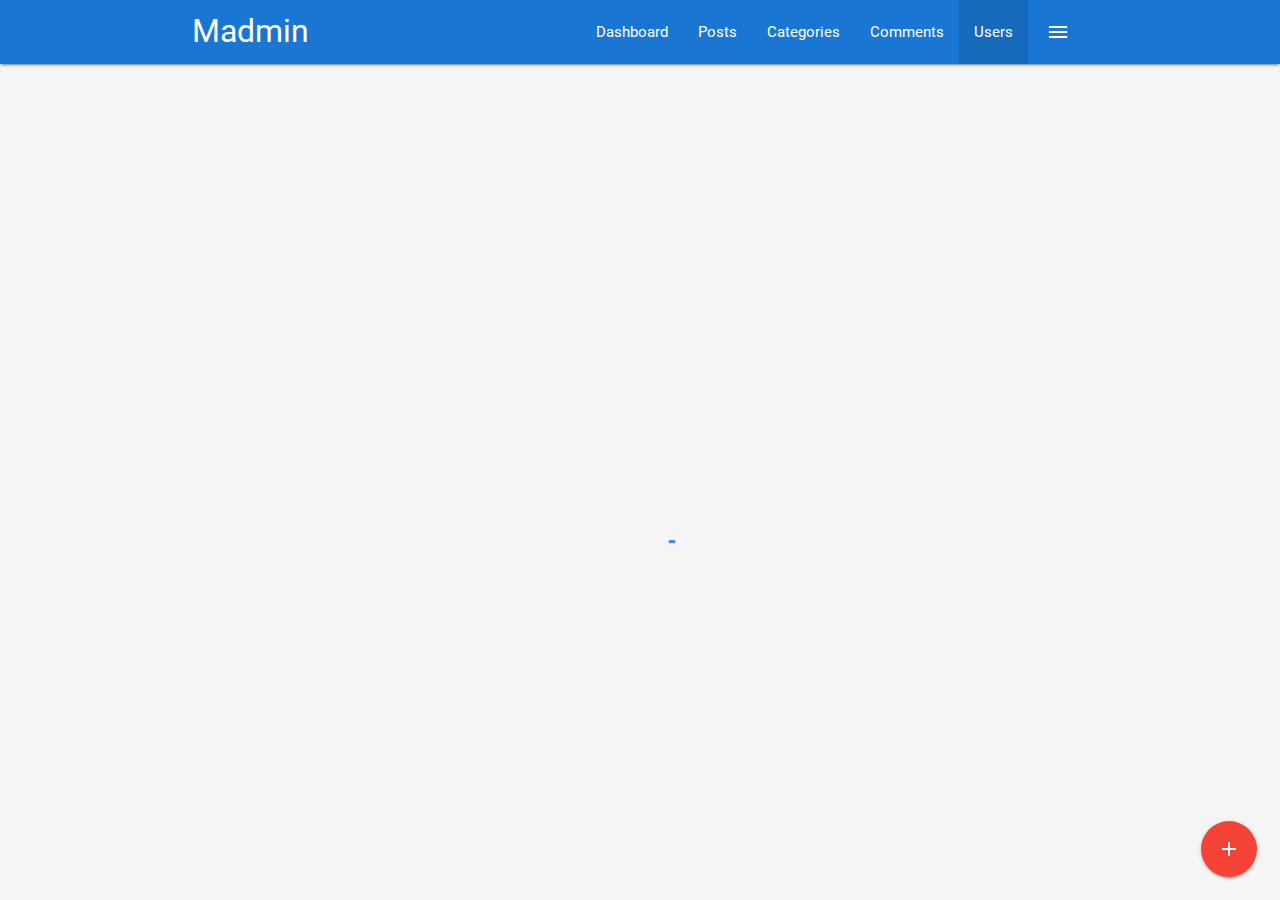
<file: users.html>
<!DOCTYPE html>
<html>

<head>
	<!--Import Google Icon Font-->
	<link href="https://fonts.googleapis.com/icon?family=Material+Icons" rel="stylesheet">
	<!--Import materialize.css-->
	<link type="text/css" rel="stylesheet" href="css/materialize.min.css" media="screen,projection" />
	<link type="text/css" rel="stylesheet" href="css/main.css" />

	<!--Let browser know website is optimized for mobile-->
	<meta name="viewport" content="width=device-width, initial-scale=1.0" />
	<title>Category Page</title>
</head>

<body class="grey lighten-4">
	<!-- Navigation section-->
	<nav class="blue darken-2">
		<div class="container">
			<div class="nav-wrapper">
				<a href="index.html" class="brand-logo">Madmin</a>
				<a href="#" data-activates="side-nav" class="button-collapse show-on-large right">
					<i class="material-icons">menu</i>
				</a>
				<ul class="right hide-on-med-and-down">
					<li><a href="index.html">Dashboard</a></li>
					<li><a href="post.html">Posts</a></li>
					<li><a href="category.html">Categories</a></li>
					<li><a href="comments.html">Comments</a></li>
					<li class="active"><a href="users.html">Users</a></li>
				</ul>
				<!--				side nav-->
				<ul class="side-nav" id="side-nav">
					<li>
						<div class="user-view">
							<div class="background">
								<img src="img/ocean.jpg" class="responsive-img">
							</div>
							<a href="#">
								<img src="img/person1.jpg" class="circle">
							</a>
							<a href="#">
								<span class="name white-text">Lokendra Dangi</span>
							</a>
							<a href="#">
								<span class="email white-text">pachar.com@gmail.com</span>
							</a>
						</div>
					</li>
					<li><a href="#"><i class="material-icons">dashboard</i>Dashboard</a></li>
					<li><a href="post.html">Posts</a></li>
					<li><a href="categories.html">Categories</a></li>
					<li><a href="comment.html">Comments</a></li>
					<li><a href="user.html">Users</a></li>
					<li>
						<div class="divider"></div>
					</li>
					<li>
						<a class="subheader">Account Controls</a>
					</li>
					<li>
						<a class="waves-effect" href="login.html">Logout</a>
					</li>
				</ul>
			</div>
		</div>
	</nav>
	<!--End of Navigation section-->

	<!--  section users-->
	<section class="section section-users grey lighten-4">
		<div class="container">
			<div class="row">
				<div class="col s12">
					<div class="card">
						<div class="card-content">
							<span class="card-title">Users</span>
							<table class="striped">
								<thead>
									<tr>
									<th></th>
										<th>Name</th>
										<th>Email</th>
										<th>Register Date</th>
										<th></th>
									</tr>
								</thead>
								<tbody>
									<tr>
										<td width="70">
											<img src="img/person1.jpg" alt="" class="responsive-img circle" style="width: 40px; margin-left:10px;">
										</td>
										<td>Lokendra Dangi</td>
										<td>pachar.com@gmail.com</td>
										<td>Jan, 1 2019</td>
										<td>
											<a href="details.html" class="btn blue lighten-2">Details</a>
										</td>
									</tr>
									<tr>
										<td width="70">
											<img src="img/person2.jpg" alt="" class="responsive-img circle" style="width: 40px; margin-left:10px;">
										</td>
										<td>Hasil Dangi</td>
										<td>hasildangi123gmail.com</td>
										<td>Jan, 3 2019</td>
										<td>
											<a href="details.html" class="btn blue lighten-2">Details</a>
										</td>
									</tr>
									<tr>
										<td width="70">
											<img src="img/person3.jpg" alt="" class="responsive-img circle" style="width: 40px; margin-left:10px;">
										</td>
										<td>Raji Dangi</td>
										<td>rajidangi997@gmail.com</td>
										<td>Jan, 1 2019</td>
										<td>
											<a href="details.html" class="btn blue lighten-2">Details</a>
										</td>
									</tr>
									<tr>
										<td width="70">
											<img src="img/person4.jpg" alt="" class="responsive-img circle" style="width: 40px; margin-left:10px;">
										</td>
										<td>Retu Dangi</td>
										<td>rocksretu@gmail.com</td>
										<td>Jan, 5 2019</td>
										<td>
											<a href="details.html" class="btn blue lighten-2">Details</a>
										</td>
									</tr>
								</tbody>
							</table>
						</div>
						<div class="card-action">
							<ul class="pagination">
								<li class="disabled">
									<a href="" class="blue-text">
										<i class="material-icons">chevron_left</i>
									</a>
								</li>
								<li class="active blue lighten-2">
									<a class="white-text" href="#">1</a>
								</li>
								<li class="waves-effect">
									<a class="blue-text" href="#">2</a>
								</li>
								<li class="waves-effect">
									<a class="blue-text" href="#">3</a>
								</li>
								<li class="waves-effect">
									<a class="blue-text" href="#">4</a>
								</li>
								<li class="waves-effect">
									<a class="blue-text" href="#">5</a>
								</li>
								<li class="waves-effect">
									<a href="" class="blue-text">
										<i class="material-icons">chevron_right</i>
									</a>
								</li>
							</ul>
						</div>
					</div>
				</div>
			</div>
		</div>
	</section>


	<!-- footer section -->
	<footer class="section blue darken-2 white-text center">
		<p>Madmin Panel Copyright &copy; 2019</p>
	</footer>
	<!-- End of footer section -->

	<!-- Fixed Action Button section-->
	<div class="fixed-action-btn">
		<a href="#users-modal" class=" modal-trigger btn-floating btn-large red">
			<i class="material-icons">add</i>
		</a>
	</div>
	<!--End of Fixed Action Button section-->

<!--	users modal-->
<div id="users-modal" class="modal">
	<div class="modal-content">
		<h4>Add Users</h4>
		<form>
			<div class="input-field">
				<input type="text" id="name">
				<label for="name">Name</label>
			</div>
			<div class="input-field">
				<input type="email" id="email">
				<label for="email">Email</label>
			</div>
			<div class="input-field">
				<input type="password" id="password">
				<label for="password">Password</label>
			</div>
			<div class="input-field">
				<input type="password" id="password">
				<label for="password">Confirm password</label>
			</div>
		</form>
		<div class="modal-footer"> 
			<a href="#!" class="modal-action modal-close btn blue white-text">Submit</a>
		</div>
	</div>
</div>
<!-- End of users modal-->

	<!--	Preloader section-->
	<div class="loader preloader-wrapper big active">
		<div class="spinner-layer spinner-blue-only">
			<div class="circle-clipper left">
				<div class="circle"></div>
			</div>
			<div class="gap-patch">
				<div class="circle"></div>
			</div>
			<div class="circle-clipper right">
				<div class="circle"></div>
			</div>
		</div>
	</div>
	<!--	End of Preloader section-->


	<!--Import jQuery before materialize.js-->
	<script type="text/javascript" src="https://code.jquery.com/jquery-3.2.1.min.js"></script>
	<script type="text/javascript" src="js/materialize.min.js"></script>

	<script src="https://cdn.ckeditor.com/4.8.0/standard/ckeditor.js"></script>

	<script>
		//section hide
		$('.section').hide();

		setTimeout(function() {

			$(document).ready(function() {
				//show section
				$('.section').fadeIn();

				//hide preloader
				$('.loader').fadeOut();

				//Init Side nav
				$('.button-collapse').sideNav();

				//init modal
				$('.modal').modal();

				//init select
				$('select').material_select();


			});
		}, 3000);
	</script>
</body></html>
</file>
<file: css/main.css>
.loader{
	position: absolute;
	top: 60%;
	left: 50%;
}

.login{
	margin-top: 70px;
	margin-bottom: 70px;
}

.btn-extended{
	display: block;
	width: 80%;
	margin: auto;
	margin-top: 20px;
}
</file>
